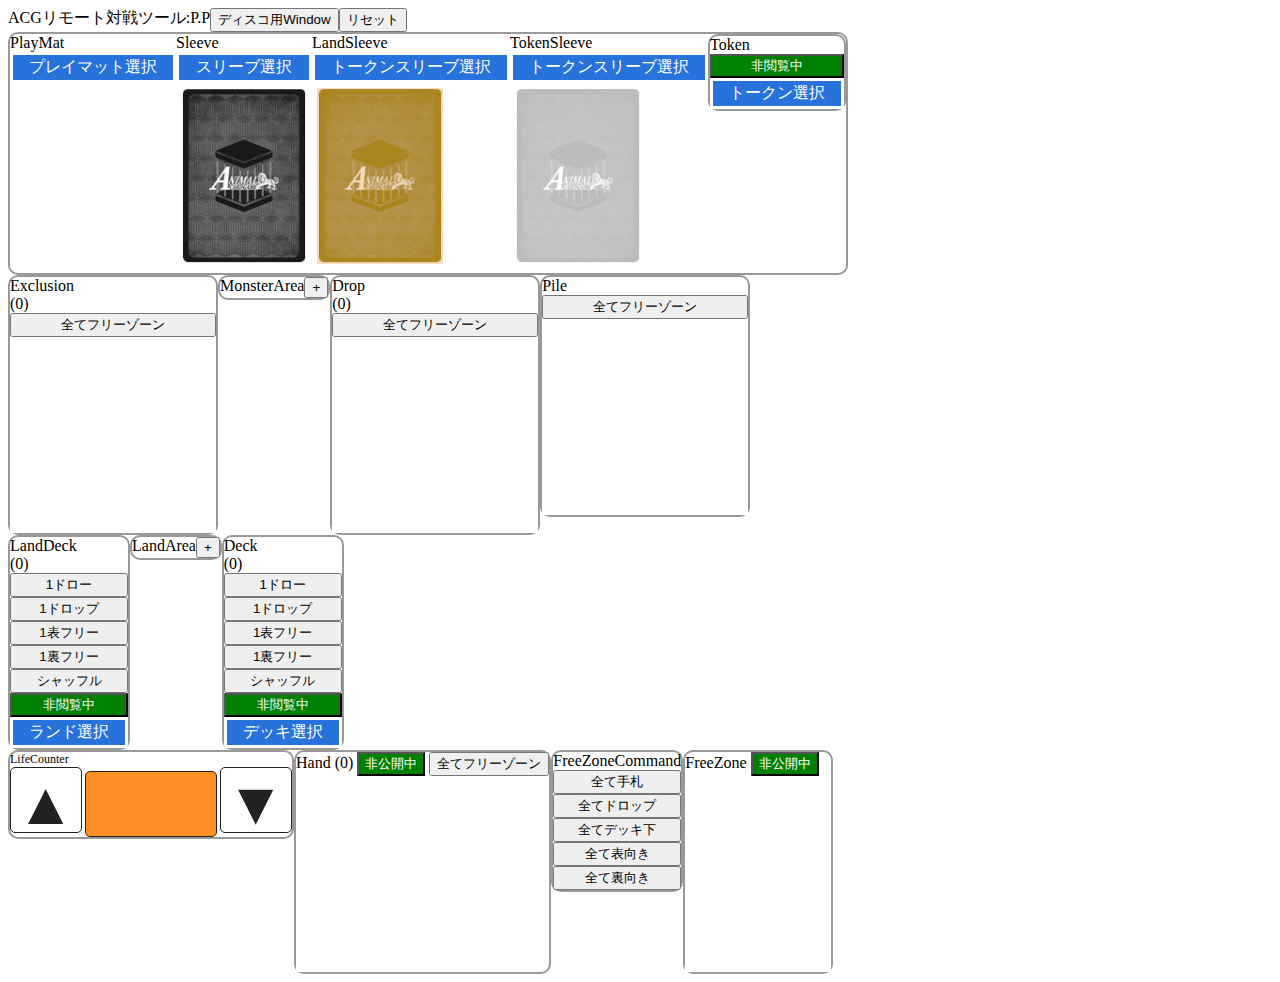
<file: index.html>
<!DOCTYPE html>
<html lang="ja">

<head>
    <title>ACGリモート対戦ツール</title>
    <link rel="stylesheet" href="css/ACG.css">
    <script src="js/Sortable.js" defer></script>
    <script src="js/ACG.js" defer></script>
    <!-- Google tag (gtag.js) -->
    <script async src="https://www.googletagmanager.com/gtag/js?id=G-7MJLCETL3F"></script>
    <script>
        window.dataLayer = window.dataLayer || [];
        function gtag() { dataLayer.push(arguments); }
        gtag('js', new Date());
        gtag('config', 'G-7MJLCETL3F');
    </script>
</head>

<body oncontextmenu="return false;">
    <div class="Flamerow" style=" background: white;">
        ACGリモート対戦ツール:P.P
        <button id="ChildWindowOpen">ディスコ用Window</button>
        <button id="Reset">リセット</button>
    </div>
    <div id="SetArea" class="Flamerow">
        <!-- ?X???[?u -->
        <div class="Flamecolumn">
            PlayMat
            <div class="file_button">
                プレイマット選択
                <input class="file_input" type="file" id="PlayMatSet" accept="image/*">
            </div>
        </div>
        <div id="Sleeve" class="Flamecolumn">
            Sleeve
            <div class="file_button">
                スリーブ選択
                <input class="file_input" type="file" id="SleeveSet" accept="image/*">
            </div>
            <div id="SleeveSpace" class="DetaCard">
                <img src="img/ACGSleeve.jpg" alt="?X???[?u" width="126" height="176">
            </div>
        </div>
        <!-- ?????h?X???[?u -->
        <div id="LandSleeve" class="Flamecolumn">
            LandSleeve
            <div class="file_button">
                トークンスリーブ選択
                <input class="file_input" type="file" id="LandSleeveSet" accept="image/*">
            </div>
            <div id="LandSleeveSpace" class="DetaCard">
                <img src="img/ACGLandSleeve.jpg" alt="?????h?X???[?u" width="126" height="176">
            </div>
        </div>
        <!-- ?g?[?N???X???[?u -->
        <div id="LandSleeve" class="Flamecolumn">
            TokenSleeve
            <div class="file_button">
                トークンスリーブ選択
                <input class="file_input" type="file" id="TokenSleeveSet" accept="image/*">
            </div>
            <div id="TokenSleeveSpace" class="DetaCard">
                <img src="img/ACGTokenSleeve.jpg" alt="?g?[?N???X???[?u" width="126" height="176">
            </div>
        </div>
        <div id="Token" class="Flamecolumn">
            Token
            <button type="button" id="TokenViewer" class="off">非閲覧中</button>
            <div class="file_button">
                トークン選択
                <input class="file_input" type="file" id="TokenSet" accept="image/*" multiple>
            </div>
        </div>
        <div id="TokenZone" class="Flamecolumn" style="display: none;">
            <div class="Flamerow">
                Token
            </div>
            <div id="TokenCardSpace" class="CardSpace">

            </div>
        </div>
    </div>
    <div class="Flamerow">
        <div class="Flamerow">
            <div id="Exclusion" class="Flamecolumn">
                Exclusion <span id="ExclusionCount">(0)</span>
                <button type="button" id="ExclusionToFreeZone">全てフリーゾーン</button>
                <div id="ExclusionSpace" class="CardSpace">

                </div>
            </div>
            <div id="Monster" class="Flamecolumn">
                <div class="Flamerow">
                    MonsterArea
                    <button type="button" id="CreateMonsterBox">+</button>
                </div>
                <div id="MonsterArea" class="Flamerow">

                </div>
            </div>
            <div id="Drop" class="Flamecolumn">
                Drop <span id="DropCount">(0)</span>
                <button type="button" id="DropToFreeZone">全てフリーゾーン</button>
                <div id="DropSpace" class="CardSpace">

                </div>
            </div>
            <div id="Pile" class="Flamecolumn">
                Pile
                <button type="button" id="PileToFreeZone">全てフリーゾーン</button>
                <div id="PileSpace" class="CardSpace">

                </div>
            </div>
        </div>
    </div>
    <div class="Flamecolumn">
        <div class="Flamerow">
            <div id="LandDeck" class="Flamecolumn">
                LandDeck <span id="LandDeckCount">(0)</span>
                <button type="button" id="LandDeck1Draw">1ドロー</button>
                <button type="button" id="LandDeck1Drop">1ドロップ</button>
                <button type="button" id="LandDeck1FrontFreeZone">1表フリー</button>
                <button type="button" id="LandDeck1BackFreeZone">1裏フリー</button>
                <button type="button" id="LandDeckShuffle">シャッフル</button>
                <button type="button" id="LandDeckViewer" class="off">非閲覧中</button>
                <div class="file_button">
                    ランド選択
                    <input class="file_input" type="file" id="LandDeckSet" accept="image/*" multiple>
                </div>
            </div>
            <div id="Land" class="Flamecolumn">
                <div class="Flamerow">
                    LandArea
                    <button type="button" id="CreateLandBox">+</button>
                </div>
                <div id="LandArea" class="Flamerow">

                </div>
            </div>
            <div id="Deck" class="Flamecolumn">
                Deck <span id="DeckCount">(0)</span>
                <button type="button" id="Deck1Draw">1ドロー</button>
                <button type="button" id="Deck1Drop">1ドロップ</button>
                <button type="button" id="Deck1FrontFreeZone">1表フリー</button>
                <button type="button" id="Deck1BackFreeZone">1裏フリー</button>
                <button type="button" id="DeckShuffle">シャッフル</button>
                <button type="button" id="DeckViewer" class="off">非閲覧中</button>
                <div class="file_button">
                    デッキ選択
                    <input class="file_input" type="file" id="DeckSet" accept="image/*" multiple>
                </div>
            </div>
            <div id="DeckZone" class="Flamecolumn" style="display: none;">
                <div class="Flamerow">
                    Deck
                </div>
                <div id="DeckCardSpace" class="CardSpace">

                </div>
            </div>
            <div id="LandDeckZone" class="Flamecolumn" style="display: none;">
                <div class="Flamerow">
                    Land
                </div>
                <div id="LandDeckCardSpace" class="CardSpace">

                </div>
            </div>
        </div>

    </div>
    <div class="Flamerow">
        <div id="Life" class="Flamecolumn">
            <div id="boxTitle">
                <div>LifeCounter</div>
                <a id="LifeUp" class="btn01">▲</a>
                <input id="LifeCounter" type="text" name="num" class="damageBox">
                <a id="LifeDown" class="btn01">▼</a>
            </div>
        </div>
        <div id="Hand" class="FlameMarker">
            Hand <span id="HandCount">(0)</span> <button type="button" class="off" id="HandViewer">非公開中</button>
            <button type="button" id="HandToFreeZone">全てフリーゾーン</button>
            <div id="HandSpace" class="CardSpace">

            </div>
        </div>
        <div id="FreeZoneCommand" class="Flamecolumn">
            FreeZoneCommand
            <button type="button" id="FreeZoneToHand">全て手札</button>
            <button type="button" id="FreeZoneToDrop">全てドロップ</button>
            <button type="button" id="FreeZoneToDeck">全てデッキ下</button>
            <button type="button" id="FreeZoneFront">全て表向き</button>
            <button type="button" id="FreeZoneBack">全て裏向き</button>
        </div>
        <div id="FreeZone" class="FlameMarker">
            FreeZone <button type="button" class="off" id="FreeZoneViewer">非公開中</button>
            <div id="FreeZoneSpace" class="CardSpace">

            </div>
        </div>
    </div>
    <div id="CardMenu">
        <ul>
            <li id="CardReverse">向き反転</li>
            <li id="CardRest/Stand">レスト/スタンド</li>
            <li id="CardDeckTop">デッキトップ</li>
            <li id="CardDeckButtom">デッキボトム</li>
        </ul>
    </div>
</body>

</html>
</file>
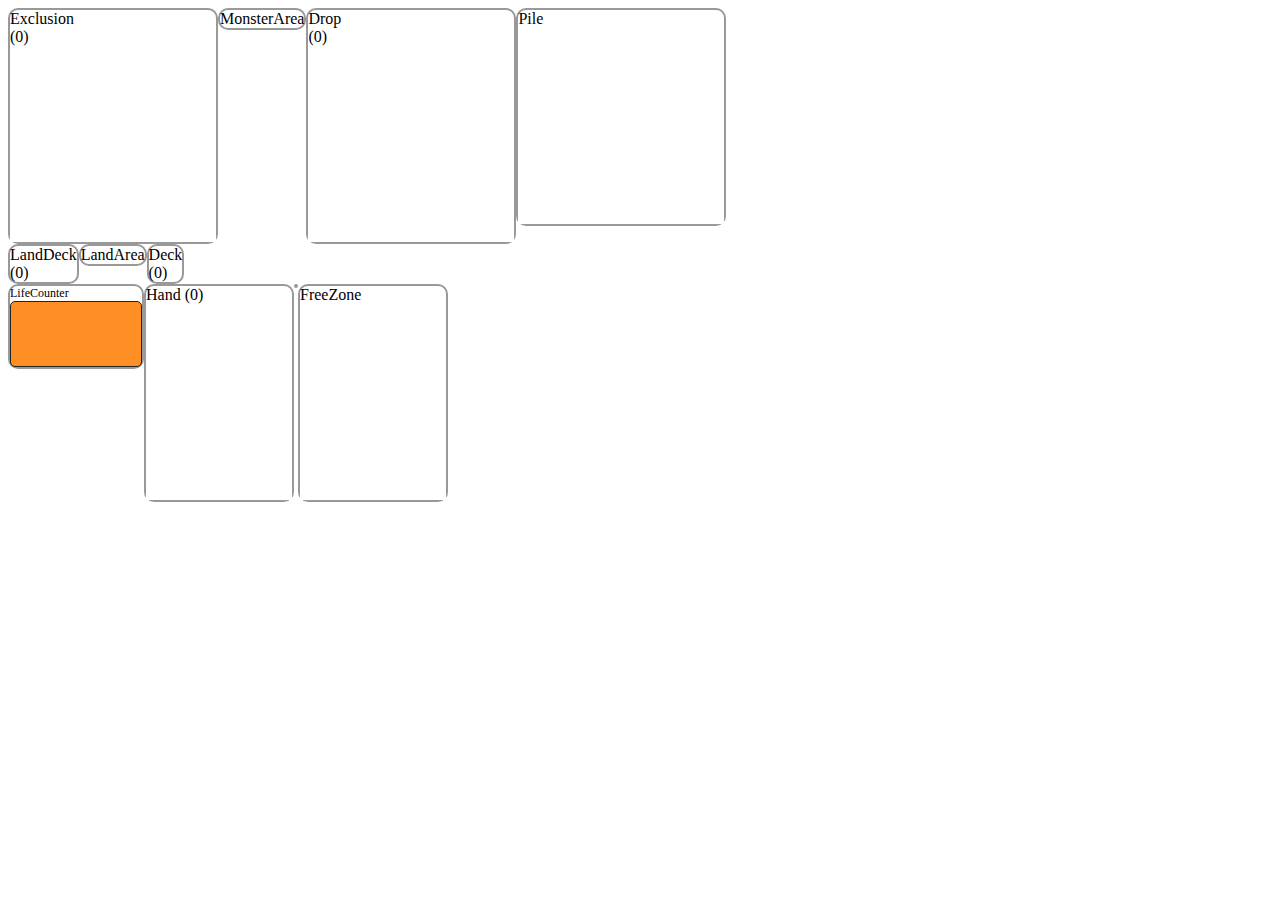
<file: Child.html>
<!DOCTYPE html>
<html lang="ja">
<head>
    <title>ACG�����[�g�ΐ�c�[���f�B�X�R�\�����</title>
    <link rel="stylesheet" href="css/ACG.css">
    <script src="js/Child.js" defer></script>
    <!-- Google tag (gtag.js) -->
    <script async src="https://www.googletagmanager.com/gtag/js?id=G-7MJLCETL3F"></script>
    <script>
        window.dataLayer = window.dataLayer || [];
        function gtag() { dataLayer.push(arguments); }
        gtag('js', new Date());

        gtag('config', 'G-7MJLCETL3F');
    </script>
</head>
<body oncontextmenu="return false;">
    <div class="Flamerow">
        <div class="Flamerow">
            <div id="Exclusion" class="Flamecolumn">
                Exclusion <span id="ExclusionCount">(0)</span>
                <div id="ExclusionSpace" class="CardSpace">

                </div>
            </div>
            <div id="Monster" class="Flamecolumn">
                <div class="Flamerow">
                    MonsterArea
                </div>
                <div id="MonsterArea" class="Flamerow">

                </div>
            </div>
            <div id="Drop" class="Flamecolumn">
                Drop <span id="DropCount">(0)</span>
                <div id="DropSpace" class="CardSpace">

                </div>
            </div>
            <div id="Pile" class="Flamecolumn">
                Pile
                <div id="PileSpace" class="CardSpace">

                </div>
            </div>
        </div>
    </div>
    <div class="Flamecolumn">
        <div class="Flamerow">
            <div id="LandDeck" class="Flamecolumn">
                LandDeck <span id="LandDeckCount">(0)</span>
                <div id="LandDeckViewer"></div>
            </div>
            <div id="Land" class="Flamecolumn">
                <div class="Flamerow">
                    LandArea
                </div>
                <div id="LandArea" class="Flamerow">

                </div>
            </div>
            <div id="Deck" class="Flamecolumn">
                Deck <span id="DeckCount">(0)</span>
                <div id="DeckViewer"></div>
            </div>
            <div id="DeckZone" class="Flamecolumn" style="display: none;">
                <div class="Flamerow">
                    Deck
                </div>
                <div id="DeckCardSpace" class="CardSpace">

                </div>
            </div>
            <div id="LandDeckZone" class="Flamecolumn" style="display: none;">
                <div class="Flamerow">
                    Land
                </div>
                <div id="LandDeckCardSpace" class="CardSpace">

                </div>
            </div>
        </div>

    </div>
    <div class="Flamerow">
        <div id="Life" class="Flamecolumn">
            <div id="boxTitle">
                <div>LifeCounter</div>
            </div>
            <div id="LifeCounter" class="damageBox"></div>
        </div>
        <div id="Hand" class="FlameMarker">
            Hand <span id="HandCount">(0)</span> <div id="HandViewer"></div>
            <div id="HandSpace" class="CardSpace">

            </div>
        </div>
        <div id="FreeZoneCommand" class="Flamecolumn">
        </div>
        <div id="FreeZone" class="FlameMarker">
            FreeZone <div id="FreeZoneViewer"></div>
            <div id="FreeZoneSpace" class="CardSpace">

            </div>
        </div>
    </div>
</body>
</html>
</file>
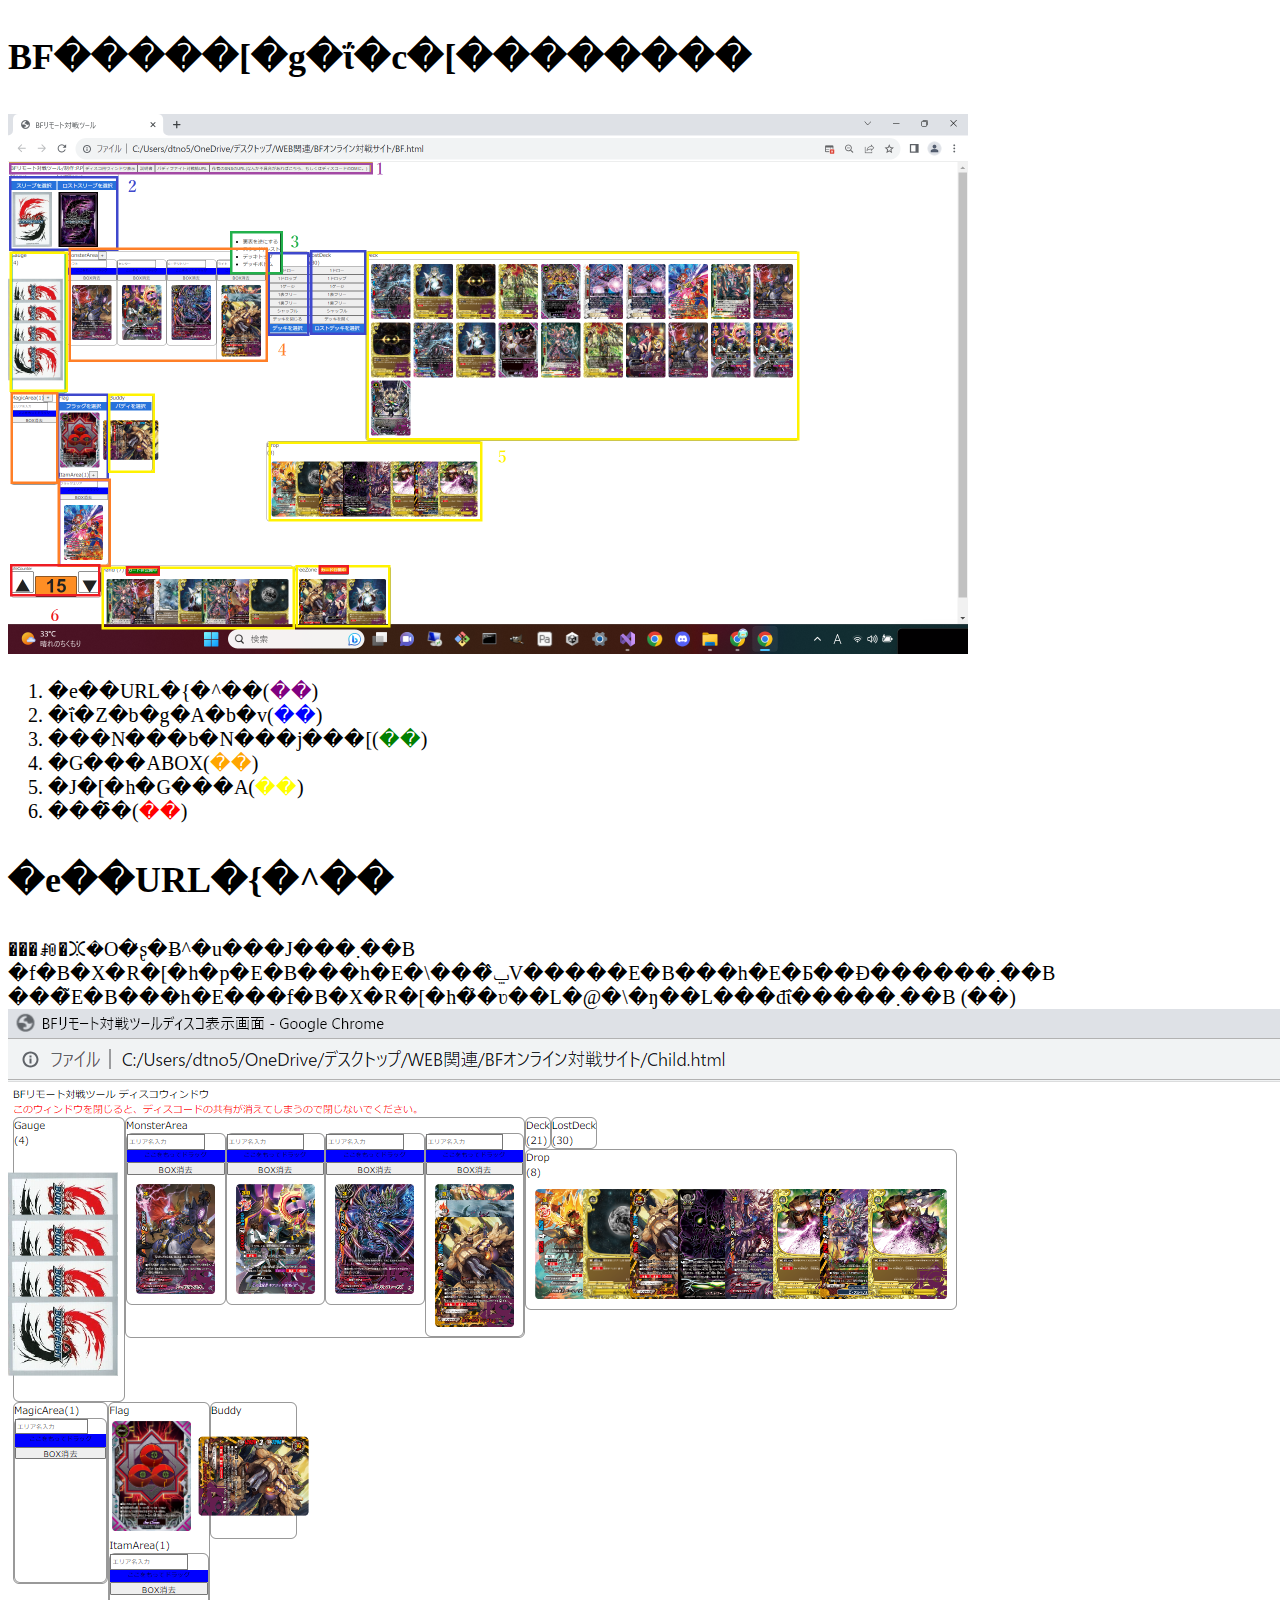
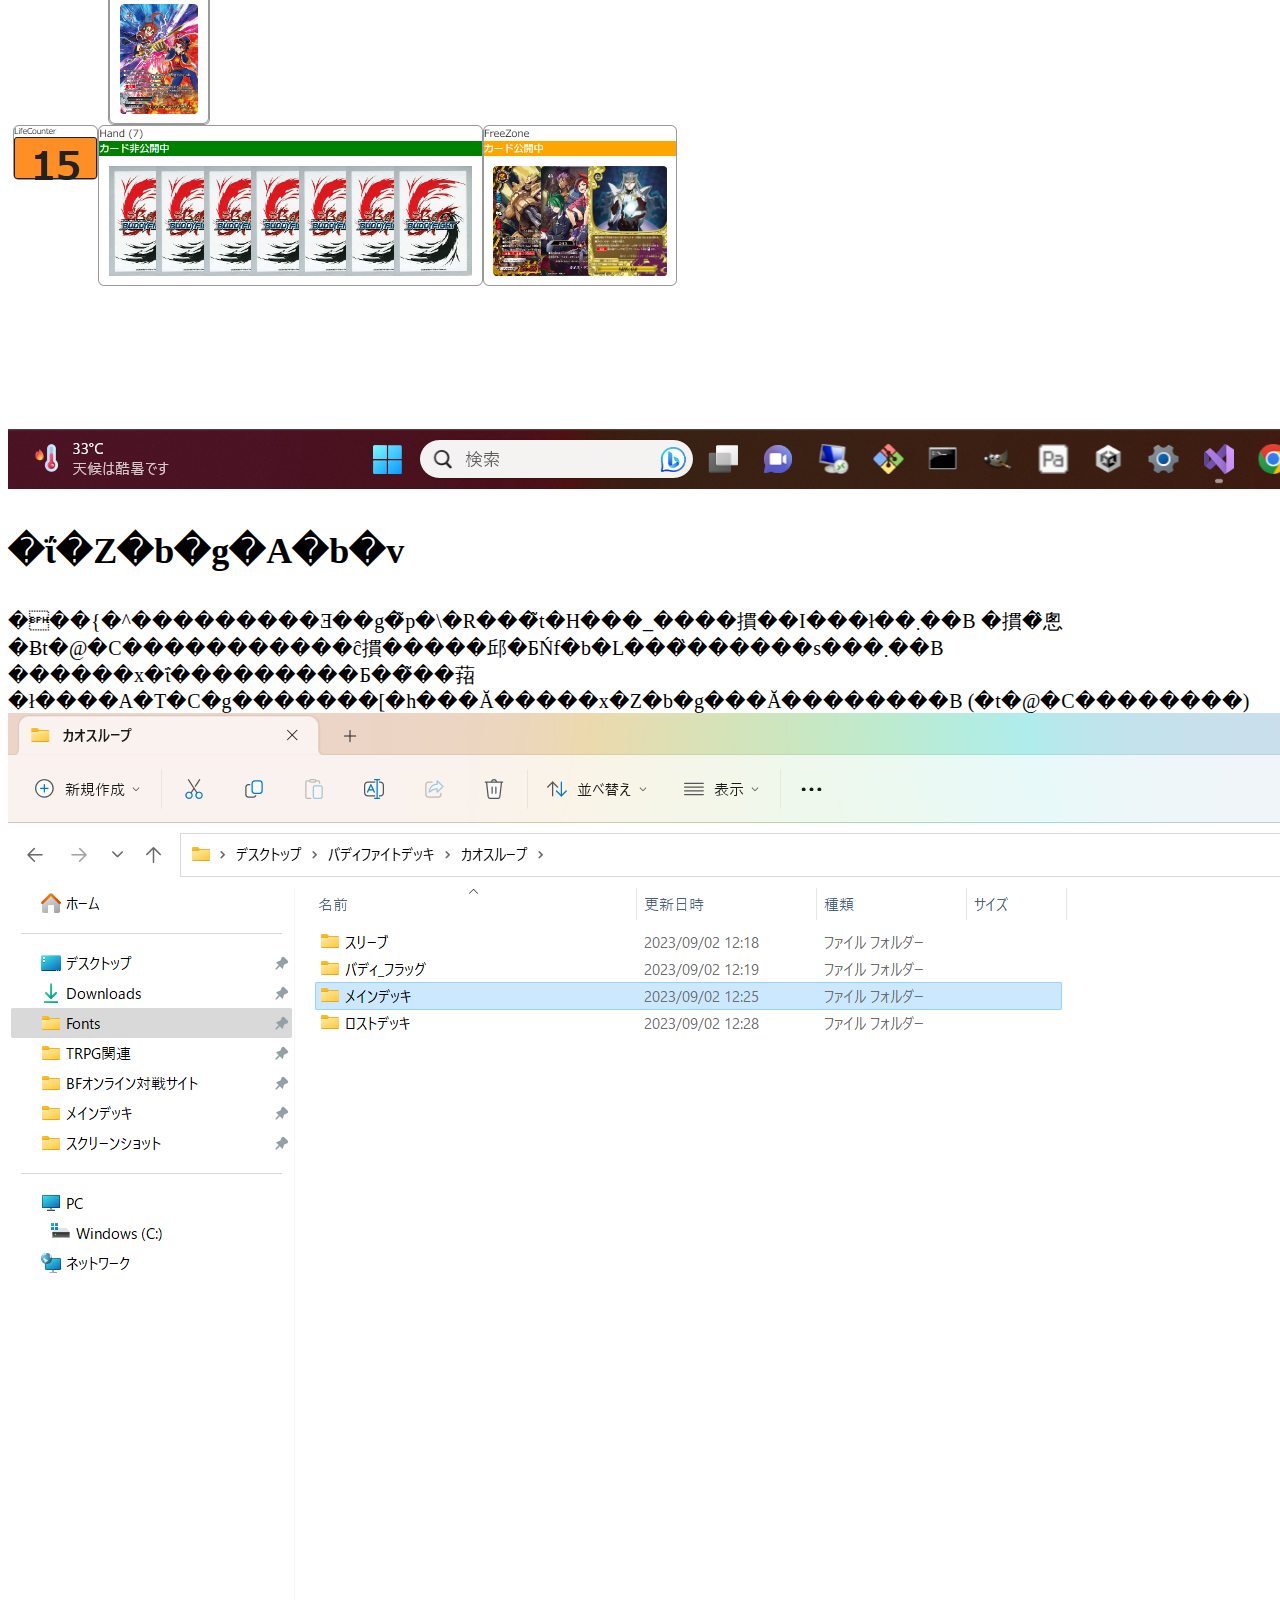
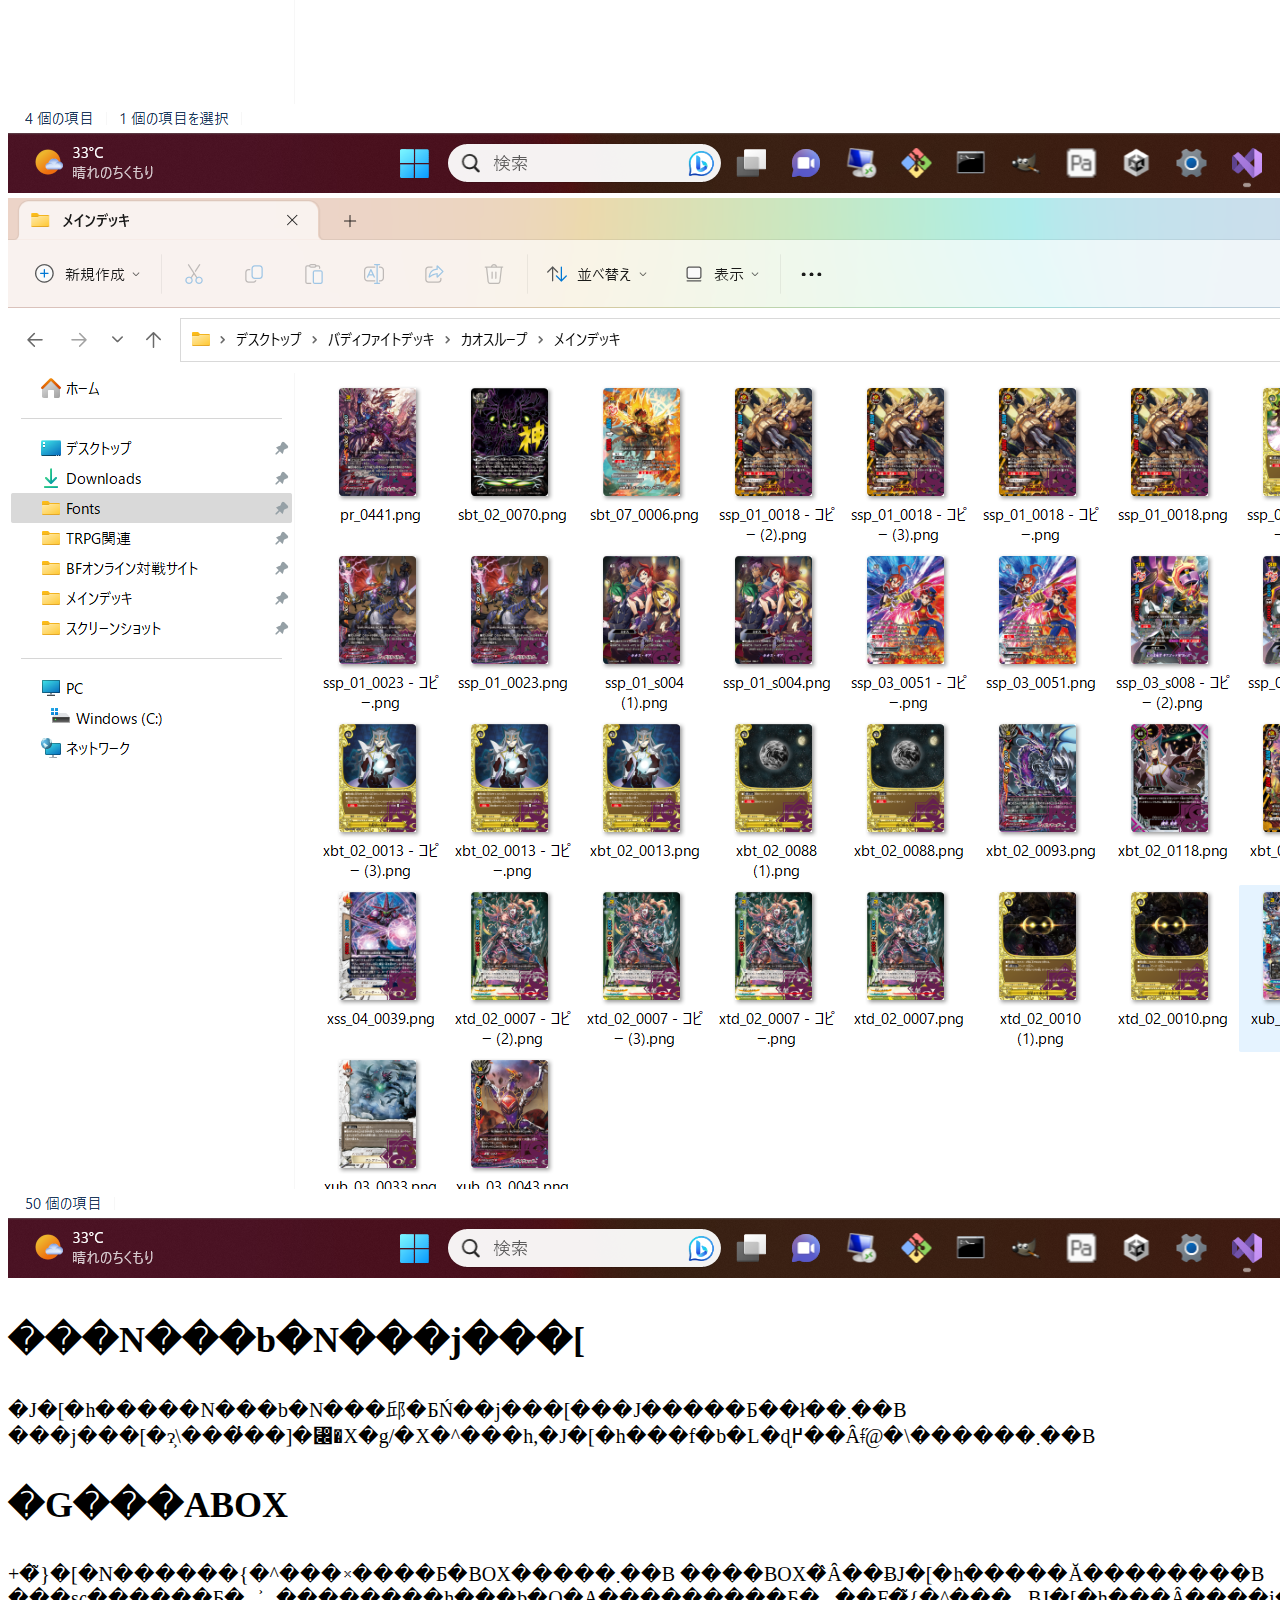
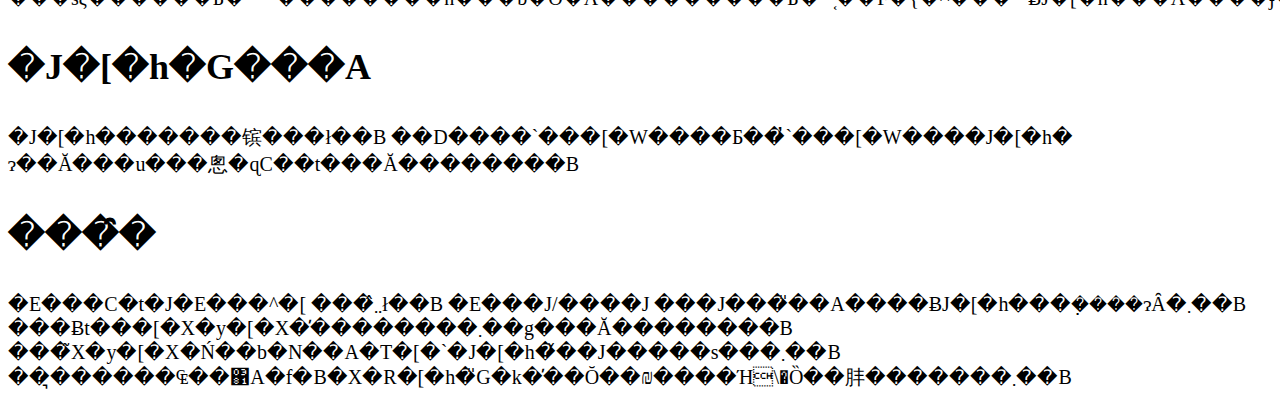
<file: Explanation.html>
<!DOCTYPE html>
<html lang="ja">
<head>
    <title>BF�����[�g�ΐ�c�[��������</title>
    <link rel="stylesheet" href="css/EXP.css">
    <!-- Google tag (gtag.js) -->
    <script async src="https://www.googletagmanager.com/gtag/js?id=G-7MJLCETL3F"></script>
    <script>
  window.dataLayer = window.dataLayer || [];
  function gtag(){dataLayer.push(arguments);}
  gtag('js', new Date());

  gtag('config', 'G-7MJLCETL3F');
    </script>
</head>
<body>
    <p>BF�����[�g�ΐ�c�[��������</p>
    <img src="img/2.png" />
    <ol>
        <li>�e��URL�{�^��(<span style="color:purple">��</span>)</li>
        <li>�ΐ�Z�b�g�A�b�v(<span style="color:blue">��</span>)</li>
        <li>���N���b�N���j���[(<span style="color:green">��</span>)</li>
        <li>�G���ABOX(<span style="color:orange">��</span>)</li>
        <li>�J�[�h�G���A(<span style="color:yellow">��</span>)</li>
        <li>���̑�(<span style="color:red">��</span>)</li>
    </ol>
    <p>�e��URL�{�^��</p>
    ���ꂼ�ꖼ�O�̒ʂ�Ƀ^�u���J���܂��B
    �f�B�X�R�[�h�p�E�B���h�E�\���̂ݐV�����E�B���h�E�Ƃ��Đ������܂��B
    ���̃E�B���h�E���f�B�X�R�[�h�̉�ʋ��L�@�\�ŋ��L���đΐ�����܂��B
    (��)
    <img src="img/1.png" />

    <p>�ΐ�Z�b�g�A�b�v</p>
    ���{�^���������Ǝ��g�̃p�\�R���̃t�H���_����摜��I���ł��܂��B
    �摜�̂悤�Ƀt�@�C�����������ĉ摜�����邱�ƂŃf�b�L���̏������s���܂��B
    ������x�ΐ���������Ƃ��͂��萔�ł����A�T�C�g�������[�h���Ă�����x�Z�b�g���Ă��������B
    (�t�@�C��������)
    <img src="img/3.png" />
    <img src="img/4.png" />

    <p>���N���b�N���j���[</p>
    �J�[�h�����N���b�N���邱�ƂŃ��j���[���J�����Ƃ��ł��܂��B
    ���j���[�ɂ͕\���̔��]�⃌�X�g/�X�^���h,�J�[�h���f�b�L�ɖ߂��Ȃǂ̋@�\������܂��B

    <p>�G���ABOX</p>
    +�̃}�[�N������{�^���𐄂����Ƃ�BOX�����܂��B
    ����BOX�̂Ȃ��ɃJ�[�h�����Ă��������B
    ���ѕς������Ƃ��͐��������h���b�O�A���������Ƃ��͔��F�̃{�^���𒆂ɃJ�[�h���Ȃ����ɉ����Ă��������B

    <p>�J�[�h�G���A</p>
    �J�[�h�������镔���ł��B
    ��D����`���[�W����Ƃ��̓`���[�W����J�[�h�𗠂ɂ��Ă���u���悤�ɋC��t���Ă��������B

    <p>���̑�</p>
    �E���C�t�J�E���^�[
    ���̂܂܂ł��B
    �E���J/����J
    ���J���̎��A����ɃJ�[�h���݂����ɂȂ�܂��B
    ���Ƀt���[�X�y�[�X�̕��������܂��g���Ă��������B
    ���̃X�y�[�X�Ń��b�N��A�T�[�`�J�[�h�̌��J�����s���܂��B

    ��͉������₠��΁A�f�B�X�R�[�h�̎G�k�̕��Ŏ��₪����Ή\�Ȍ��肨�������܂��B
</body>
</html>
</file>
<file: css/ACG.css>
@charset "UTF-8";


body {
    background-color: white; /* 背景色 */
    background-size: cover; /* 全画面 */
    background-attachment: fixed; /* 固定 */
    background-position: center center; /* 縦横中央 */
}

.Flamerow {
    display: flex;
    flex-direction: row;
    width: max-content;
    height: max-content;
}

.Flamecolumn {
    display: flex;
    flex-direction: column;
    width: max-content;
    height: max-content;
}

.CardSpace {
    display: flex;
    flex-direction: row;
    width: max-content;
    height: max-content;
    padding: 10px;
    min-width: 126px;
    min-height: 176px;
    background: white;
}

.DataCard {
    display: flex;
    flex-direction: row;
    width: max-content;
    height: max-content;
    min-width: 126px;
    min-height: 176px;
}
/*ビューボタン関連*/
.on {
    background: orange;
    color: white;
}

.off {
    background: green;
    color: white;
}
/*ゾーン関連*/
.BoxZone {
    margin: 0px;
    display: flex;
    flex-direction: column;
    width: max-content;
    height: max-content;
    padding: 10px;
    min-width: 126px;
    min-height: 176px;
}

    .BoxZone > img {
        margin-top: -160px;
    }

        .BoxZone > img:first-of-type {
            margin: 0px;
        }

.DivZone {
    display: flex;
    flex-direction: column;
    border: 2px solid #999999;
    border-radius: 10px;
    width: max-content;
    height: max-content;
}

.ButtonZone {
    width: 100%;
    height: 20px;
}

.TextZone {
    width: 75%;
    height: 20px;
}

.HandleZone {
    width: 100%;
    height: 20px;
    background: blue;
    user-select: none;
    text-align: center;
}
/*ライフカウンター関連*/
.file_button {
    border: 3px solid;
    display: inline-block;
    padding: 2px 1em;
    position: relative;
    text-align: center;
    color: #fff;
    background-color: #2772DB;
    overflow: hidden;
    -webkit-transition: .3s ease;
    -moz-transition: .3s ease;
    -o-transition: .3s ease;
    transition: .3s ease;
}

    .file_button:hover {
        background-color: #2062BF;
    }

.file_input {
    position: absolute;
    top: 0;
    left: 0;
    width: 100%;
    height: 100%;
    opacity: 0;
    cursor: pointer;
}

/*img関連*/
img {
    padding: 5px;
    width: 126px;
    height: 176px;
}

#ExclusionSpace > img {
    margin-left: -80px;
}

#DropSpace > img {
    margin-left: -80px;
}

#PileSpace > img {
    margin-left: -80px;
}

#HandSpace > img {
    margin-left: -80px;
}

    #HandSpace > img:first-of-type {
        margin: 0px;
    }

#FreeZoneSpace > img {
    margin-left: -80px;
}

    #FreeZoneSpace > img:first-of-type {
        margin: 0px;
    }
/*img関連*/
#SetArea {
    border: 2px solid #999999;
    border-radius: 10px;
    background: white;
}

#Monster {
    border: 2px solid #999999;
    border-radius: 10px;
    background: white;
}

#Exclusion {
    border: 2px solid #999999;
    border-radius: 10px;
    background: white;
}

#Drop {
    border: 2px solid #999999;
    border-radius: 10px;
    background: white;
}

#Pile {
    border: 2px solid #999999;
    border-radius: 10px;
    background: white;
}

#Land {
    border: 2px solid #999999;
    border-radius: 10px;
    background: white;
}

#Token {
    border: 2px solid #999999;
    border-radius: 10px;
    background: white;
}

#Deck {
    border: 2px solid #999999;
    border-radius: 10px;
    background: white;
}

#LandDeck {
    border: 2px solid #999999;
    border-radius: 10px;
    background: white;
}

#FreeZoneCommand {
    border: 2px solid #999999;
    border-radius: 10px;
    background: white;
}

#TokenCardSpace {
    flex-wrap: wrap;
    max-width: 1360px;
    background: white;
}

#TokenZone {
    border: 2px solid #999999;
    border-radius: 10px;
    width: max-content;
    height: max-content;
    background: white;
}

#DeckCardSpace {
    flex-wrap: wrap;
    max-width: 1360px;
    background: white;
}

#DeckZone {
    border: 2px solid #999999;
    border-radius: 10px;
    width: max-content;
    height: max-content;
    background: white;
}

#LandDeckCardSpace {
    flex-wrap: wrap;
    max-width: 1360px;
    background: white;
}

#LandDeckZone {
    border: 2px solid #999999;
    border-radius: 10px;
    width: max-content;
    height: max-content;
    background: white;
}

#ExclusionSpace {
    padding: 10px 10px 10px 70px;
    flex-wrap: wrap;
    max-width: 760px;
    background: white;
}

#DropSpace {
    padding: 10px 10px 10px 70px;
    flex-wrap: wrap;
    max-width: 760px;
    background: white;
}

#PileSpace {
    padding: 10px 10px 10px 70px;
    flex-wrap: wrap;
    max-width: 760px;
    background: white;
}

#Hand {
    border: 2px solid #999999;
    border-radius: 10px;
    background: white;
}

#DrawZone {
    border: 2px solid #999999;
    border-radius: 10px;
    background: white;
}

#FreeZone {
    border: 2px solid #999999;
    border-radius: 10px;
    background: white;
}

#Life {
    border: 2px solid #999999;
    border-radius: 10px;
    background: white;
}

#boxTitle {
    position: relative;
    font-size: 12px;
    color: #000000;
    z-index: 2;
}

.damageBox {
    display: inline-block;
    border-radius: 5px;
    border: 1px solid #222222;
    padding: 2px 5px;
    background-color: transparent;
    font-size: 60px;
    color: #222222;
    width: 120px;
    height: 60px;
    background-color: #ff8e24;
    font-weight: bold;
    text-align: center;
}

.btn01 {
    display: inline-block;
    border-radius: 5px;
    border: 1px solid #222222;
    padding: 2px 5px;
    background-color: white;
    font-size: 60px;
    width: 60px;
    height: 60px;
    color: #222222;
    cursor: pointer;
}
/*メニュー関連*/
#CardMenu {
    display: none;
    position: fixed;
    left: 0px;
    top: 0px;
    width: max-content;
    height: max-content;
    border: 1px solid #000;
    background-color: #fff;
}

    #CardMenu li {
        cursor: pointer;
    }

#DetaMenu {
    display: none;
    position: fixed;
    left: 0px;
    top: 0px;
    width: max-content;
    height: max-content;
    border: 1px solid #000;
    background-color: #fff;
}

    #DetaMenu li {
        cursor: pointer;
    }
</file>
<file: css/EXP.css>
body{
    font-size: 20px;
}
p{
    font-size: 36px;
    font-weight:bold;
}
</file>
